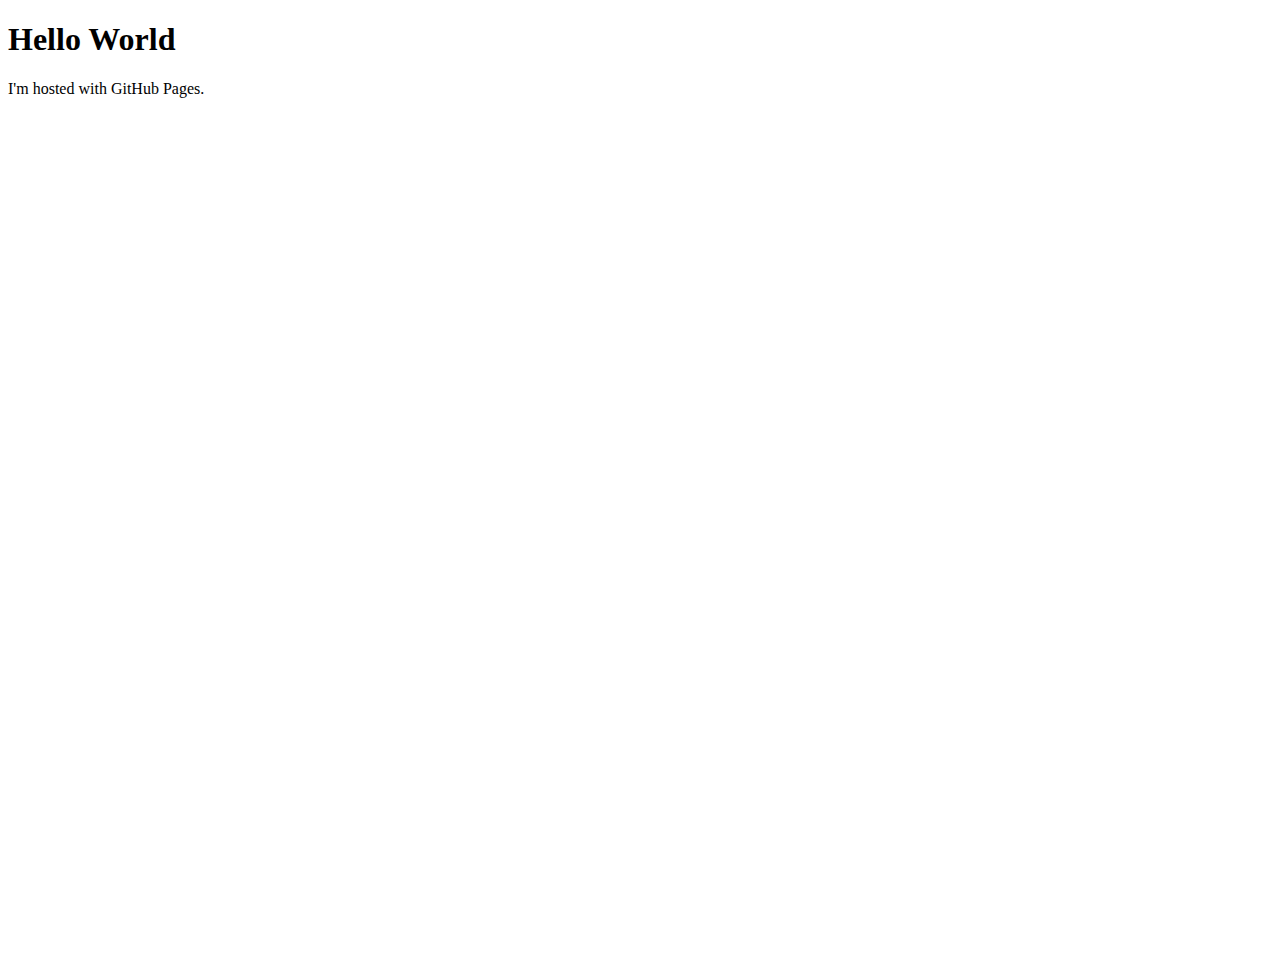
<file: index.html>
<!DOCTYPE html>
<html>
<body>
<h1>Hello World</h1>
<p>I'm hosted with GitHub Pages.</p>
  <iframe src="https://louislugas.github.io/covid_19_cluster/index.html" width ="482" height ="854" scrolling="no" frameborder="0"></iframe>
</body>
</html>
</file>
